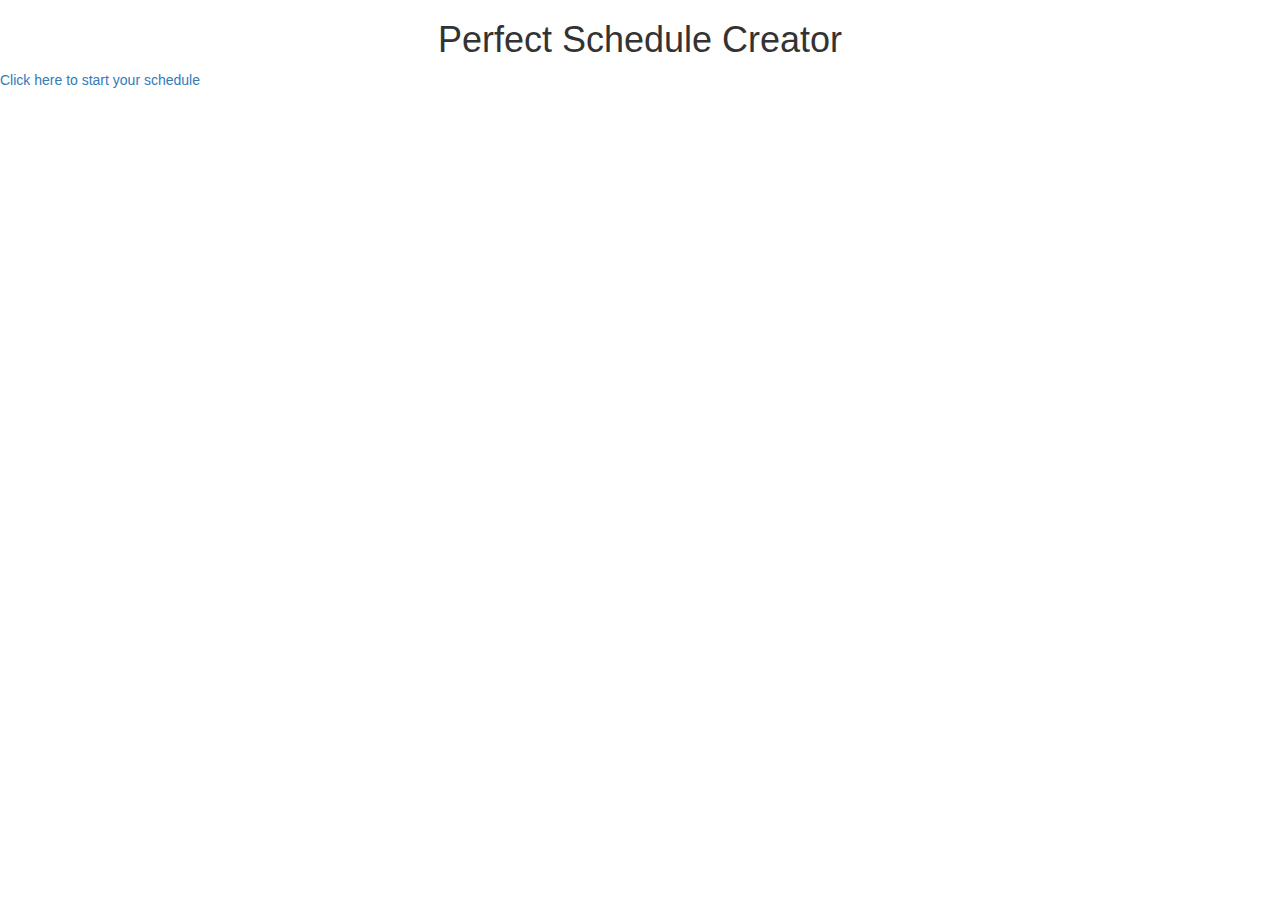
<file: test/index.html>
<!DOCTYPE html>
<html lang="en">
  <head>

    <meta charset="utf-8">
    <meta http-equiv="X-UA-Compatible" content="IE=edge">
    <meta name="viewport" content="width=device-width, initial-scale=1">
    <title>JacobFigueroa.com</title>
    <link href="css/bootstrap.min.css" rel="stylesheet">
    	
  </head>
	<body>

  	<h1><center>Perfect Schedule Creator</center></h1>
	
	<p><a href="databaseConnection.php">Click here to start your schedule</a></p>

  	<script src="https://ajax.googleapis.com/ajax/libs/jquery/1.11.2/jquery.min.js"></script>
    <script src="js/bootstrap.min.js"></script>

	</body>
</html>
</file>
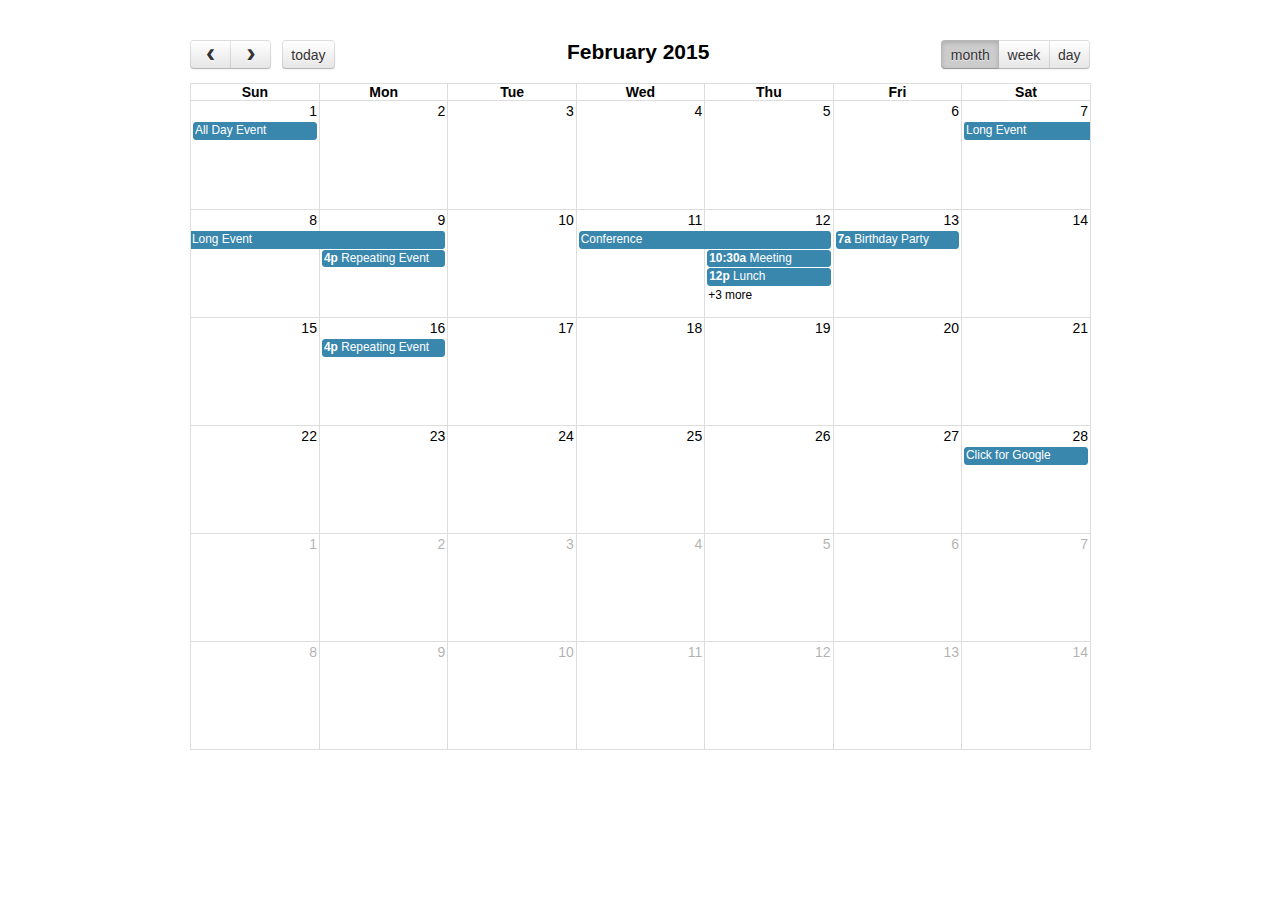
<file: views/calendarTest.html>
<!DOCTYPE html>
<html>
<head>
<meta charset='utf-8' />
<link href='../fullcalendar-2.2.7/fullcalendar.css' rel='stylesheet' />
<link href='../fullcalendar-2.2.7/fullcalendar.print.css' rel='stylesheet' media='print' />
<script src='../fullcalendar-2.2.7/lib/moment.min.js'></script>
<script src='../fullcalendar-2.2.7/lib/jquery.min.js'></script>
<script src='../fullcalendar-2.2.7/fullcalendar.min.js'></script>
<script>

	$(document).ready(function() {
		
		$('#calendar').fullCalendar({
			header: {
				left: 'prev,next today',
				center: 'title',
				right: 'month,agendaWeek,agendaDay'
			},
			defaultDate: '2015-02-12',
			editable: true,
			eventLimit: true, // allow "more" link when too many events
			events: [
				{
					title: 'All Day Event',
					start: '2015-02-01'
				},
				{
					title: 'Long Event',
					start: '2015-02-07',
					end: '2015-02-10'
				},
				{
					id: 999,
					title: 'Repeating Event',
					start: '2015-02-09T16:00:00'
				},
				{
					id: 999,
					title: 'Repeating Event',
					start: '2015-02-16T16:00:00'
				},
				{
					title: 'Conference',
					start: '2015-02-11',
					end: '2015-02-13'
				},
				{
					title: 'Meeting',
					start: '2015-02-12T10:30:00',
					end: '2015-02-12T12:30:00'
				},
				{
					title: 'Lunch',
					start: '2015-02-12T12:00:00'
				},
				{
					title: 'Meeting',
					start: '2015-02-12T14:30:00'
				},
				{
					title: 'Happy Hour',
					start: '2015-02-12T17:30:00'
				},
				{
					title: 'Dinner',
					start: '2015-02-12T20:00:00'
				},
				{
					title: 'Birthday Party',
					start: '2015-02-13T07:00:00'
				},
				{
					title: 'Click for Google',
					url: 'http://google.com/',
					start: '2015-02-28'
				}
			]
		});
		
	});

</script>
<style>

	body {
		margin: 40px 10px;
		padding: 0;
		font-family: "Lucida Grande",Helvetica,Arial,Verdana,sans-serif;
		font-size: 14px;
	}

	#calendar {
		max-width: 900px;
		margin: 0 auto;
	}

</style>
</head>
<body>

	<div id='calendar'></div>

</body>
</html>
</file>
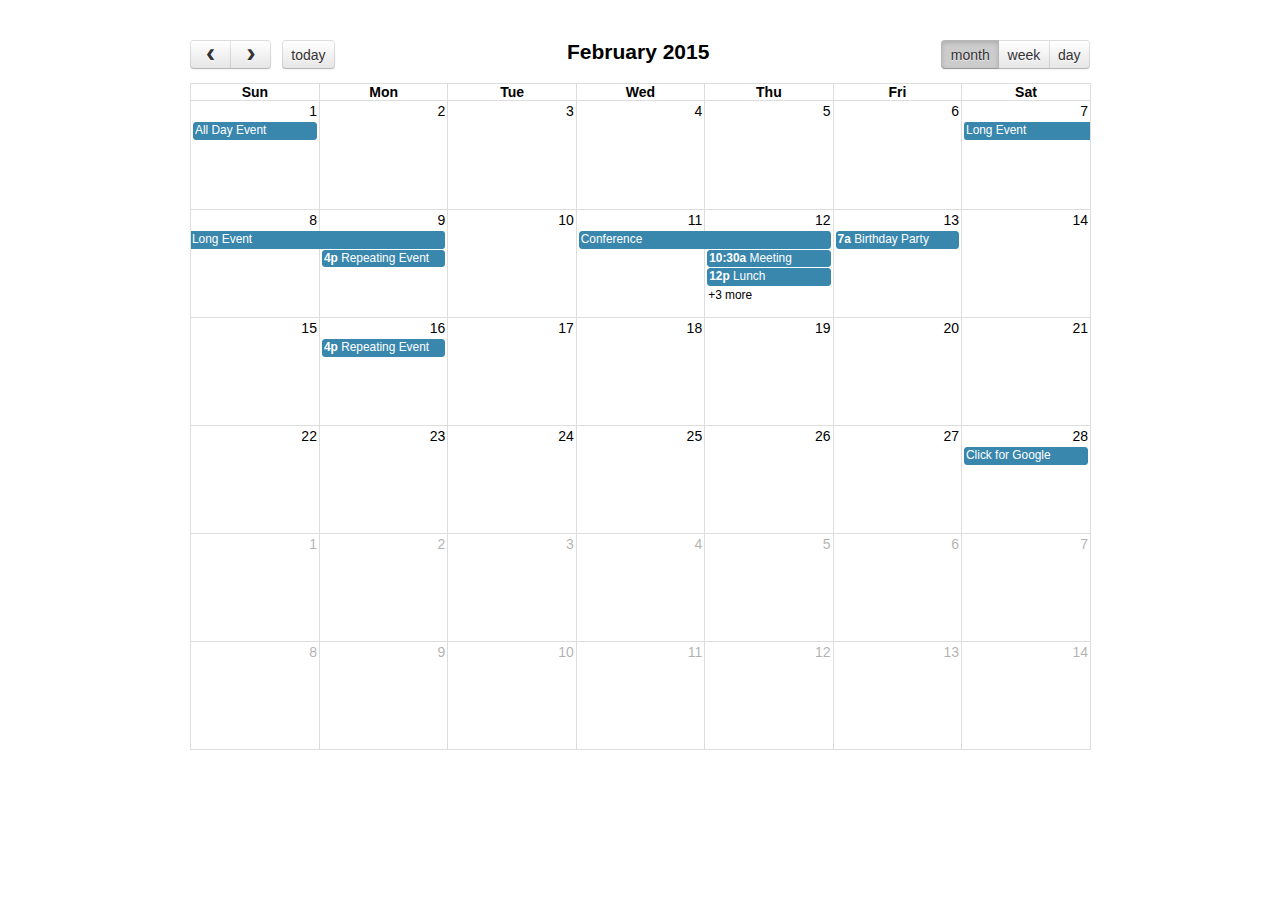
<file: fullcalendar-2.2.7/demos/agenda-views.html>
<!DOCTYPE html>
<html>
<head>
<meta charset='utf-8' />
<link href='../fullcalendar.css' rel='stylesheet' />
<link href='../fullcalendar.print.css' rel='stylesheet' media='print' />
<script src='../lib/moment.min.js'></script>
<script src='../lib/jquery.min.js'></script>
<script src='../fullcalendar.min.js'></script>
<script>

	$(document).ready(function() {
		
		$('#calendar').fullCalendar({
			header: {
				left: 'prev,next today',
				center: 'title',
				right: 'month,agendaWeek,agendaDay'
			},
			defaultDate: '2015-02-12',
			editable: true,
			eventLimit: true, // allow "more" link when too many events
			events: [
				{
					title: 'All Day Event',
					start: '2015-02-01'
				},
				{
					title: 'Long Event',
					start: '2015-02-07',
					end: '2015-02-10'
				},
				{
					id: 999,
					title: 'Repeating Event',
					start: '2015-02-09T16:00:00'
				},
				{
					id: 999,
					title: 'Repeating Event',
					start: '2015-02-16T16:00:00'
				},
				{
					title: 'Conference',
					start: '2015-02-11',
					end: '2015-02-13'
				},
				{
					title: 'Meeting',
					start: '2015-02-12T10:30:00',
					end: '2015-02-12T12:30:00'
				},
				{
					title: 'Lunch',
					start: '2015-02-12T12:00:00'
				},
				{
					title: 'Meeting',
					start: '2015-02-12T14:30:00'
				},
				{
					title: 'Happy Hour',
					start: '2015-02-12T17:30:00'
				},
				{
					title: 'Dinner',
					start: '2015-02-12T20:00:00'
				},
				{
					title: 'Birthday Party',
					start: '2015-02-13T07:00:00'
				},
				{
					title: 'Click for Google',
					url: 'http://google.com/',
					start: '2015-02-28'
				}
			]
		});
		
	});

</script>
<style>

	body {
		margin: 40px 10px;
		padding: 0;
		font-family: "Lucida Grande",Helvetica,Arial,Verdana,sans-serif;
		font-size: 14px;
	}

	#calendar {
		max-width: 900px;
		margin: 0 auto;
	}

</style>
</head>
<body>

	<div id='calendar'></div>

</body>
</html>
</file>
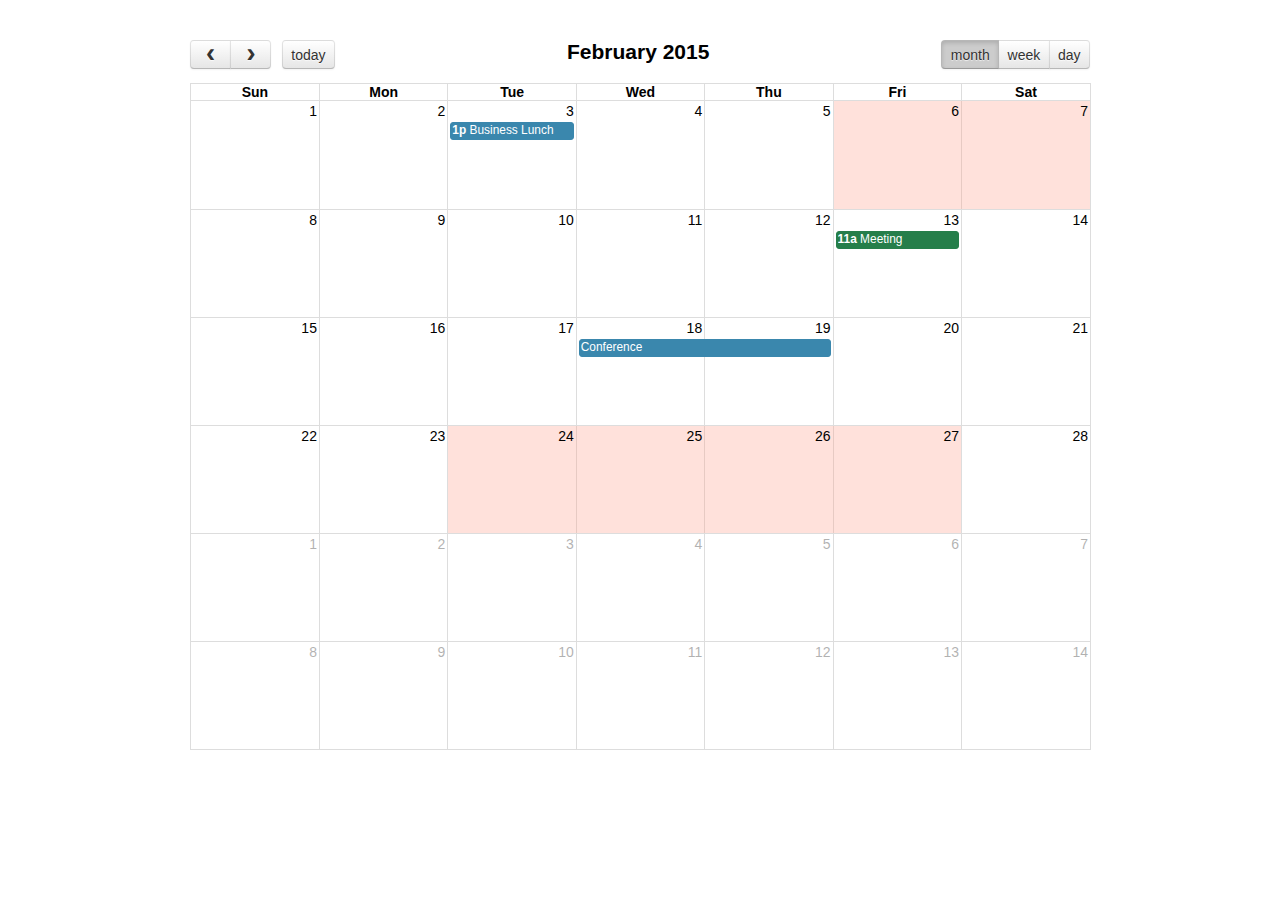
<file: fullcalendar-2.2.7/demos/background-events.html>
<!DOCTYPE html>
<html>
<head>
<meta charset='utf-8' />
<link href='../fullcalendar.css' rel='stylesheet' />
<link href='../fullcalendar.print.css' rel='stylesheet' media='print' />
<script src='../lib/moment.min.js'></script>
<script src='../lib/jquery.min.js'></script>
<script src='../fullcalendar.min.js'></script>
<script>

	$(document).ready(function() {

		$('#calendar').fullCalendar({
			header: {
				left: 'prev,next today',
				center: 'title',
				right: 'month,agendaWeek,agendaDay'
			},
			defaultDate: '2015-02-12',
			businessHours: true, // display business hours
			editable: true,
			events: [
				{
					title: 'Business Lunch',
					start: '2015-02-03T13:00:00',
					constraint: 'businessHours'
				},
				{
					title: 'Meeting',
					start: '2015-02-13T11:00:00',
					constraint: 'availableForMeeting', // defined below
					color: '#257e4a'
				},
				{
					title: 'Conference',
					start: '2015-02-18',
					end: '2015-02-20'
				},
				{
					title: 'Party',
					start: '2015-02-29T20:00:00'
				},

				// areas where "Meeting" must be dropped
				{
					id: 'availableForMeeting',
					start: '2015-02-11T10:00:00',
					end: '2015-02-11T16:00:00',
					rendering: 'background'
				},
				{
					id: 'availableForMeeting',
					start: '2015-02-13T10:00:00',
					end: '2015-02-13T16:00:00',
					rendering: 'background'
				},

				// red areas where no events can be dropped
				{
					start: '2015-02-24',
					end: '2015-02-28',
					overlap: false,
					rendering: 'background',
					color: '#ff9f89'
				},
				{
					start: '2015-02-06',
					end: '2015-02-08',
					overlap: false,
					rendering: 'background',
					color: '#ff9f89'
				}
			]
		});
		
	});

</script>
<style>

	body {
		margin: 40px 10px;
		padding: 0;
		font-family: "Lucida Grande",Helvetica,Arial,Verdana,sans-serif;
		font-size: 14px;
	}

	#calendar {
		max-width: 900px;
		margin: 0 auto;
	}

</style>
</head>
<body>

	<div id='calendar'></div>

</body>
</html>
</file>
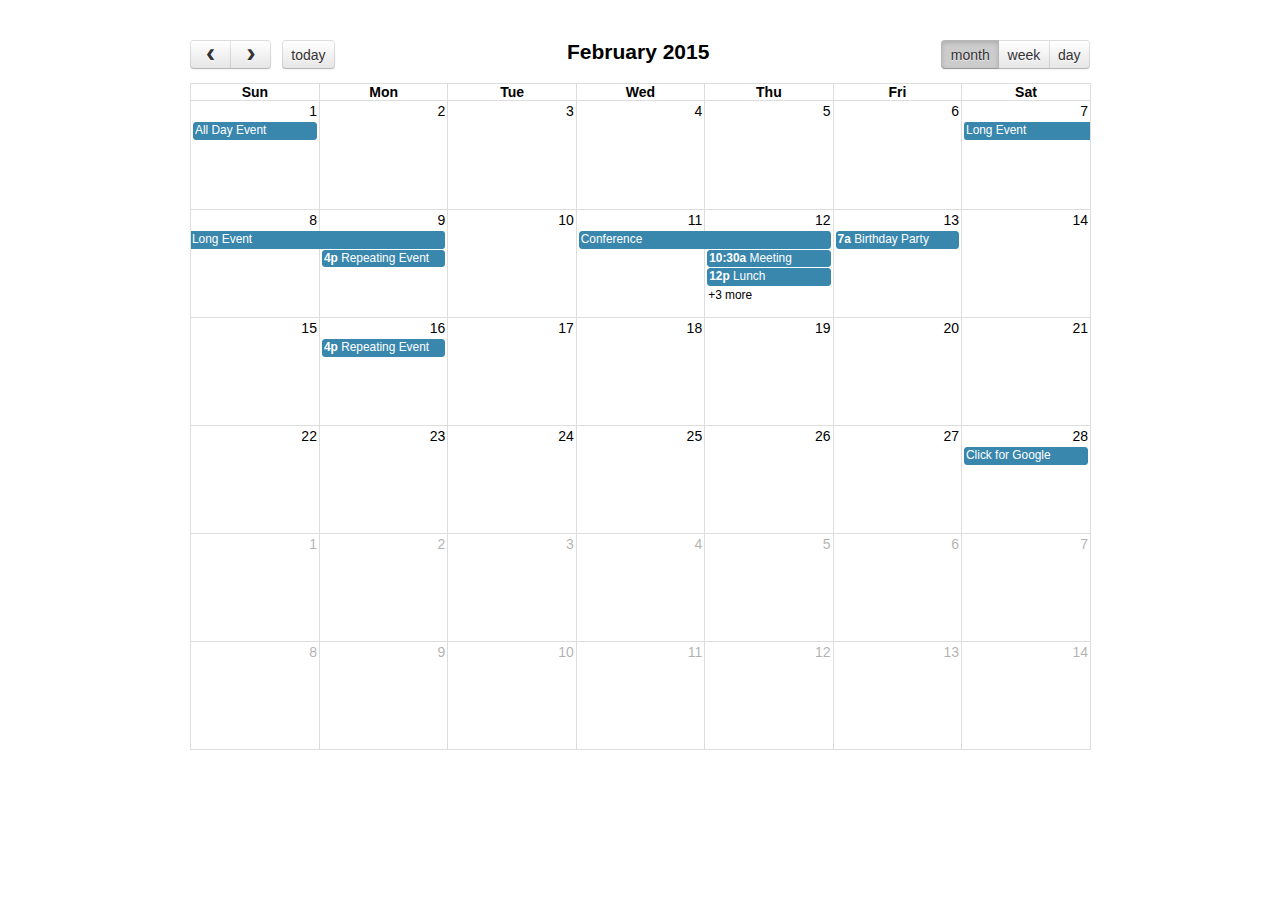
<file: fullcalendar-2.2.7/demos/basic-views.html>
<!DOCTYPE html>
<html>
<head>
<meta charset='utf-8' />
<link href='../fullcalendar.css' rel='stylesheet' />
<link href='../fullcalendar.print.css' rel='stylesheet' media='print' />
<script src='../lib/moment.min.js'></script>
<script src='../lib/jquery.min.js'></script>
<script src='../fullcalendar.min.js'></script>
<script>

	$(document).ready(function() {
		
		$('#calendar').fullCalendar({
			header: {
				left: 'prev,next today',
				center: 'title',
				right: 'month,basicWeek,basicDay'
			},
			defaultDate: '2015-02-12',
			editable: true,
			eventLimit: true, // allow "more" link when too many events
			events: [
				{
					title: 'All Day Event',
					start: '2015-02-01'
				},
				{
					title: 'Long Event',
					start: '2015-02-07',
					end: '2015-02-10'
				},
				{
					id: 999,
					title: 'Repeating Event',
					start: '2015-02-09T16:00:00'
				},
				{
					id: 999,
					title: 'Repeating Event',
					start: '2015-02-16T16:00:00'
				},
				{
					title: 'Conference',
					start: '2015-02-11',
					end: '2015-02-13'
				},
				{
					title: 'Meeting',
					start: '2015-02-12T10:30:00',
					end: '2015-02-12T12:30:00'
				},
				{
					title: 'Lunch',
					start: '2015-02-12T12:00:00'
				},
				{
					title: 'Meeting',
					start: '2015-02-12T14:30:00'
				},
				{
					title: 'Happy Hour',
					start: '2015-02-12T17:30:00'
				},
				{
					title: 'Dinner',
					start: '2015-02-12T20:00:00'
				},
				{
					title: 'Birthday Party',
					start: '2015-02-13T07:00:00'
				},
				{
					title: 'Click for Google',
					url: 'http://google.com/',
					start: '2015-02-28'
				}
			]
		});
		
	});

</script>
<style>

	body {
		margin: 40px 10px;
		padding: 0;
		font-family: "Lucida Grande",Helvetica,Arial,Verdana,sans-serif;
		font-size: 14px;
	}

	#calendar {
		max-width: 900px;
		margin: 0 auto;
	}

</style>
</head>
<body>

	<div id='calendar'></div>

</body>
</html>
</file>
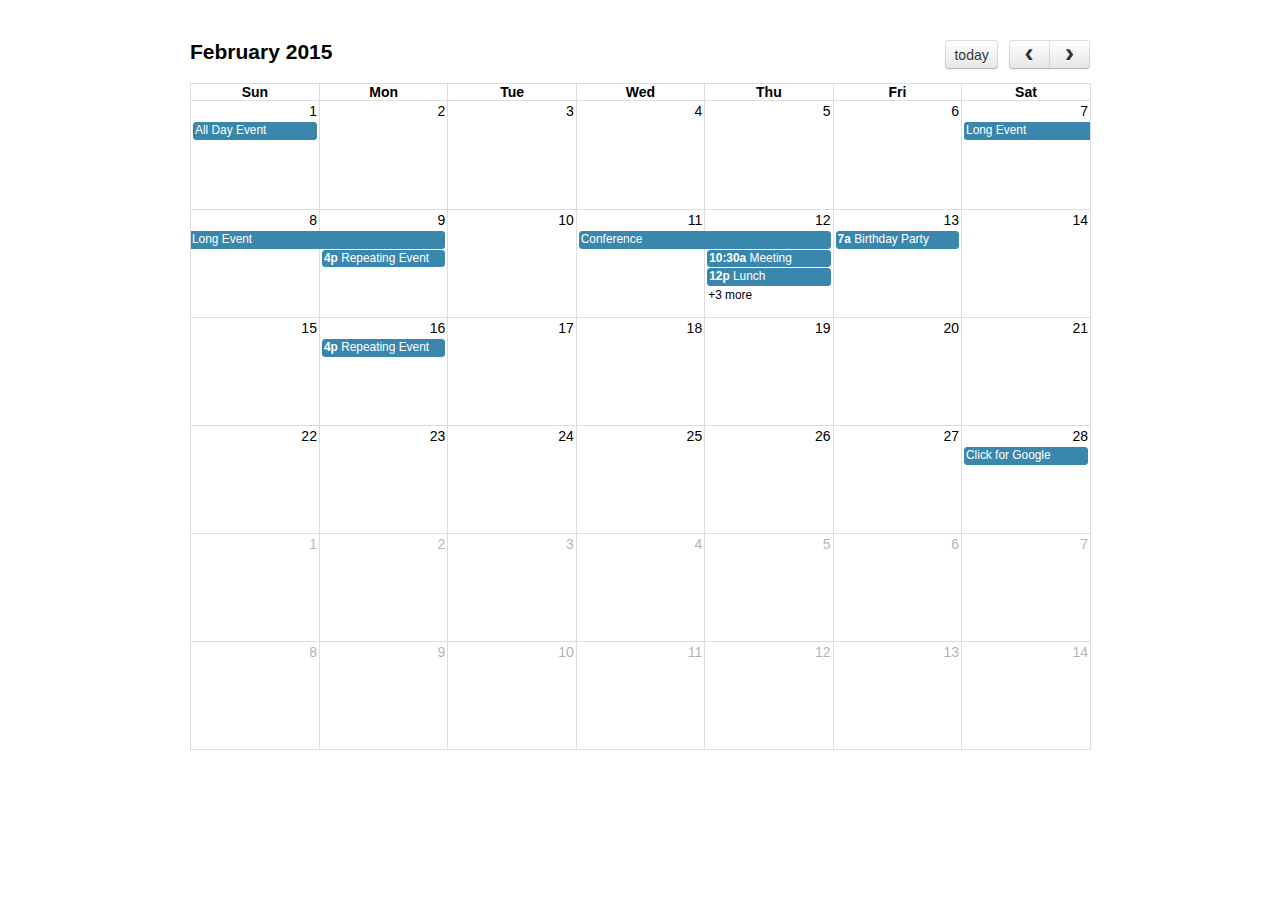
<file: fullcalendar-2.2.7/demos/default.html>
<!DOCTYPE html>
<html>
<head>
<meta charset='utf-8' />
<link href='../fullcalendar.css' rel='stylesheet' />
<link href='../fullcalendar.print.css' rel='stylesheet' media='print' />
<script src='../lib/moment.min.js'></script>
<script src='../lib/jquery.min.js'></script>
<script src='../fullcalendar.min.js'></script>
<script>

	$(document).ready(function() {

		$('#calendar').fullCalendar({
			defaultDate: '2015-02-12',
			editable: true,
			eventLimit: true, // allow "more" link when too many events
			events: [
				{
					title: 'All Day Event',
					start: '2015-02-01'
				},
				{
					title: 'Long Event',
					start: '2015-02-07',
					end: '2015-02-10'
				},
				{
					id: 999,
					title: 'Repeating Event',
					start: '2015-02-09T16:00:00'
				},
				{
					id: 999,
					title: 'Repeating Event',
					start: '2015-02-16T16:00:00'
				},
				{
					title: 'Conference',
					start: '2015-02-11',
					end: '2015-02-13'
				},
				{
					title: 'Meeting',
					start: '2015-02-12T10:30:00',
					end: '2015-02-12T12:30:00'
				},
				{
					title: 'Lunch',
					start: '2015-02-12T12:00:00'
				},
				{
					title: 'Meeting',
					start: '2015-02-12T14:30:00'
				},
				{
					title: 'Happy Hour',
					start: '2015-02-12T17:30:00'
				},
				{
					title: 'Dinner',
					start: '2015-02-12T20:00:00'
				},
				{
					title: 'Birthday Party',
					start: '2015-02-13T07:00:00'
				},
				{
					title: 'Click for Google',
					url: 'http://google.com/',
					start: '2015-02-28'
				}
			]
		});
		
	});

</script>
<style>

	body {
		margin: 40px 10px;
		padding: 0;
		font-family: "Lucida Grande",Helvetica,Arial,Verdana,sans-serif;
		font-size: 14px;
	}

	#calendar {
		max-width: 900px;
		margin: 0 auto;
	}

</style>
</head>
<body>

	<div id='calendar'></div>

</body>
</html>
</file>
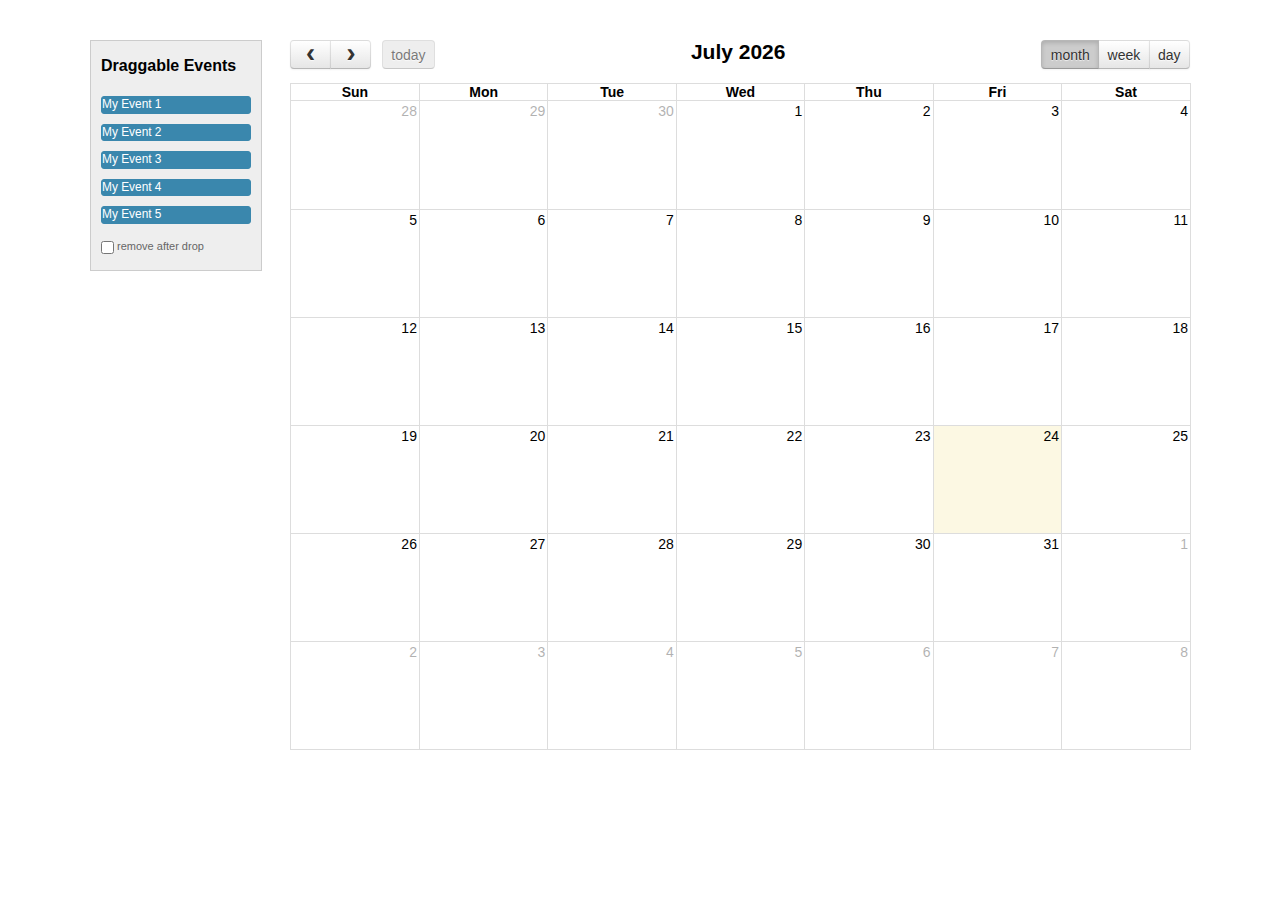
<file: fullcalendar-2.2.7/demos/external-dragging.html>
<!DOCTYPE html>
<html>
<head>
<meta charset='utf-8' />
<link href='../fullcalendar.css' rel='stylesheet' />
<link href='../fullcalendar.print.css' rel='stylesheet' media='print' />
<script src='../lib/moment.min.js'></script>
<script src='../lib/jquery.min.js'></script>
<script src='../lib/jquery-ui.custom.min.js'></script>
<script src='../fullcalendar.min.js'></script>
<script>

	$(document).ready(function() {


		/* initialize the external events
		-----------------------------------------------------------------*/

		$('#external-events .fc-event').each(function() {

			// store data so the calendar knows to render an event upon drop
			$(this).data('event', {
				title: $.trim($(this).text()), // use the element's text as the event title
				stick: true // maintain when user navigates (see docs on the renderEvent method)
			});

			// make the event draggable using jQuery UI
			$(this).draggable({
				zIndex: 999,
				revert: true,      // will cause the event to go back to its
				revertDuration: 0  //  original position after the drag
			});

		});


		/* initialize the calendar
		-----------------------------------------------------------------*/

		$('#calendar').fullCalendar({
			header: {
				left: 'prev,next today',
				center: 'title',
				right: 'month,agendaWeek,agendaDay'
			},
			editable: true,
			droppable: true, // this allows things to be dropped onto the calendar
			drop: function() {
				// is the "remove after drop" checkbox checked?
				if ($('#drop-remove').is(':checked')) {
					// if so, remove the element from the "Draggable Events" list
					$(this).remove();
				}
			}
		});


	});

</script>
<style>

	body {
		margin-top: 40px;
		text-align: center;
		font-size: 14px;
		font-family: "Lucida Grande",Helvetica,Arial,Verdana,sans-serif;
	}
		
	#wrap {
		width: 1100px;
		margin: 0 auto;
	}
		
	#external-events {
		float: left;
		width: 150px;
		padding: 0 10px;
		border: 1px solid #ccc;
		background: #eee;
		text-align: left;
	}
		
	#external-events h4 {
		font-size: 16px;
		margin-top: 0;
		padding-top: 1em;
	}
		
	#external-events .fc-event {
		margin: 10px 0;
		cursor: pointer;
	}
		
	#external-events p {
		margin: 1.5em 0;
		font-size: 11px;
		color: #666;
	}
		
	#external-events p input {
		margin: 0;
		vertical-align: middle;
	}

	#calendar {
		float: right;
		width: 900px;
	}

</style>
</head>
<body>
	<div id='wrap'>

		<div id='external-events'>
			<h4>Draggable Events</h4>
			<div class='fc-event'>My Event 1</div>
			<div class='fc-event'>My Event 2</div>
			<div class='fc-event'>My Event 3</div>
			<div class='fc-event'>My Event 4</div>
			<div class='fc-event'>My Event 5</div>
			<p>
				<input type='checkbox' id='drop-remove' />
				<label for='drop-remove'>remove after drop</label>
			</p>
		</div>

		<div id='calendar'></div>

		<div style='clear:both'></div>

	</div>
</body>
</html>
</file>
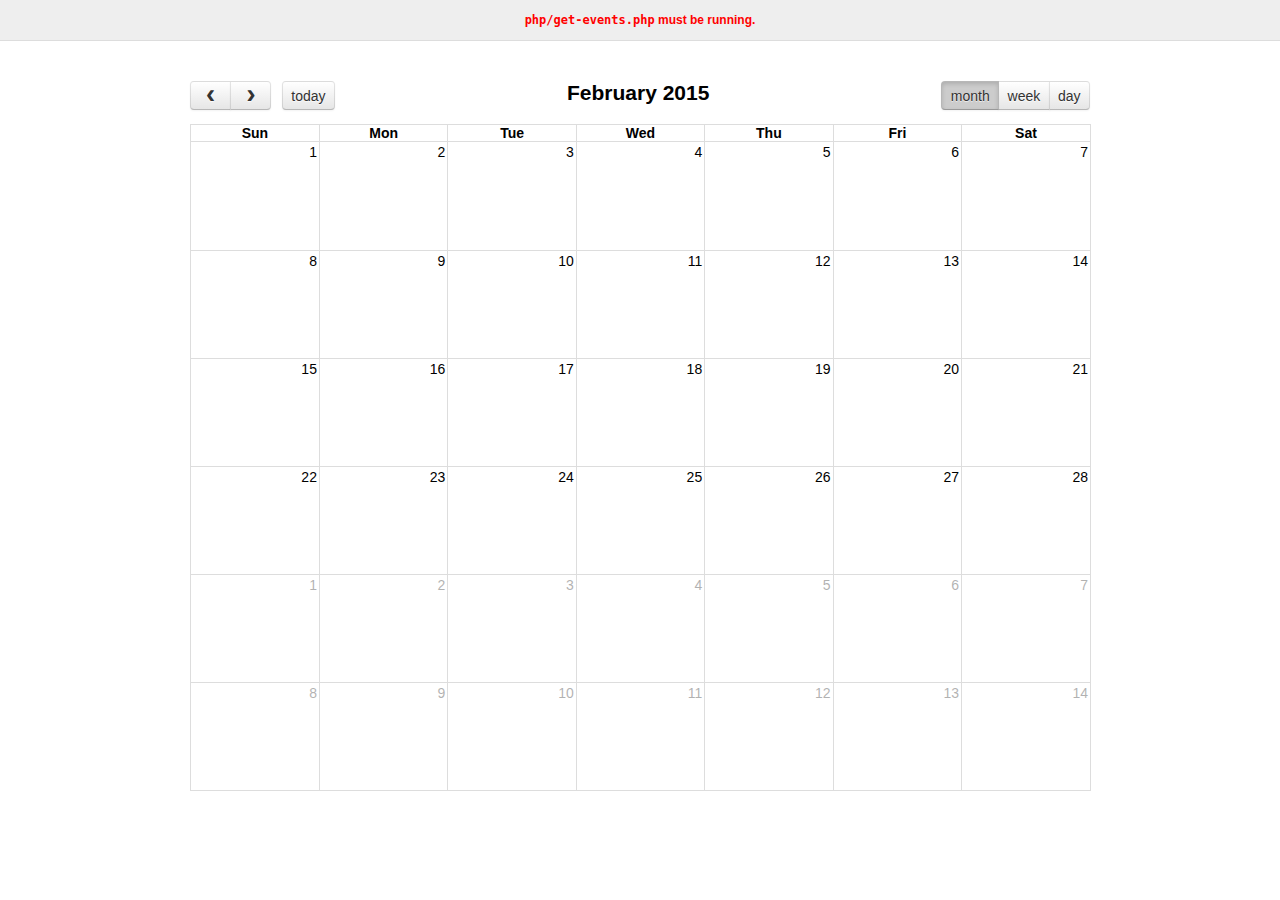
<file: fullcalendar-2.2.7/demos/json.html>
<!DOCTYPE html>
<html>
<head>
<meta charset='utf-8' />
<link href='../fullcalendar.css' rel='stylesheet' />
<link href='../fullcalendar.print.css' rel='stylesheet' media='print' />
<script src='../lib/moment.min.js'></script>
<script src='../lib/jquery.min.js'></script>
<script src='../fullcalendar.min.js'></script>
<script>

	$(document).ready(function() {
	
		$('#calendar').fullCalendar({
			header: {
				left: 'prev,next today',
				center: 'title',
				right: 'month,agendaWeek,agendaDay'
			},
			defaultDate: '2015-02-12',
			editable: true,
			eventLimit: true, // allow "more" link when too many events
			events: {
				url: 'php/get-events.php',
				error: function() {
					$('#script-warning').show();
				}
			},
			loading: function(bool) {
				$('#loading').toggle(bool);
			}
		});
		
	});

</script>
<style>

	body {
		margin: 0;
		padding: 0;
		font-family: "Lucida Grande",Helvetica,Arial,Verdana,sans-serif;
		font-size: 14px;
	}

	#script-warning {
		display: none;
		background: #eee;
		border-bottom: 1px solid #ddd;
		padding: 0 10px;
		line-height: 40px;
		text-align: center;
		font-weight: bold;
		font-size: 12px;
		color: red;
	}

	#loading {
		display: none;
		position: absolute;
		top: 10px;
		right: 10px;
	}

	#calendar {
		max-width: 900px;
		margin: 40px auto;
		padding: 0 10px;
	}

</style>
</head>
<body>

	<div id='script-warning'>
		<code>php/get-events.php</code> must be running.
	</div>

	<div id='loading'>loading...</div>

	<div id='calendar'></div>

</body>
</html>
</file>
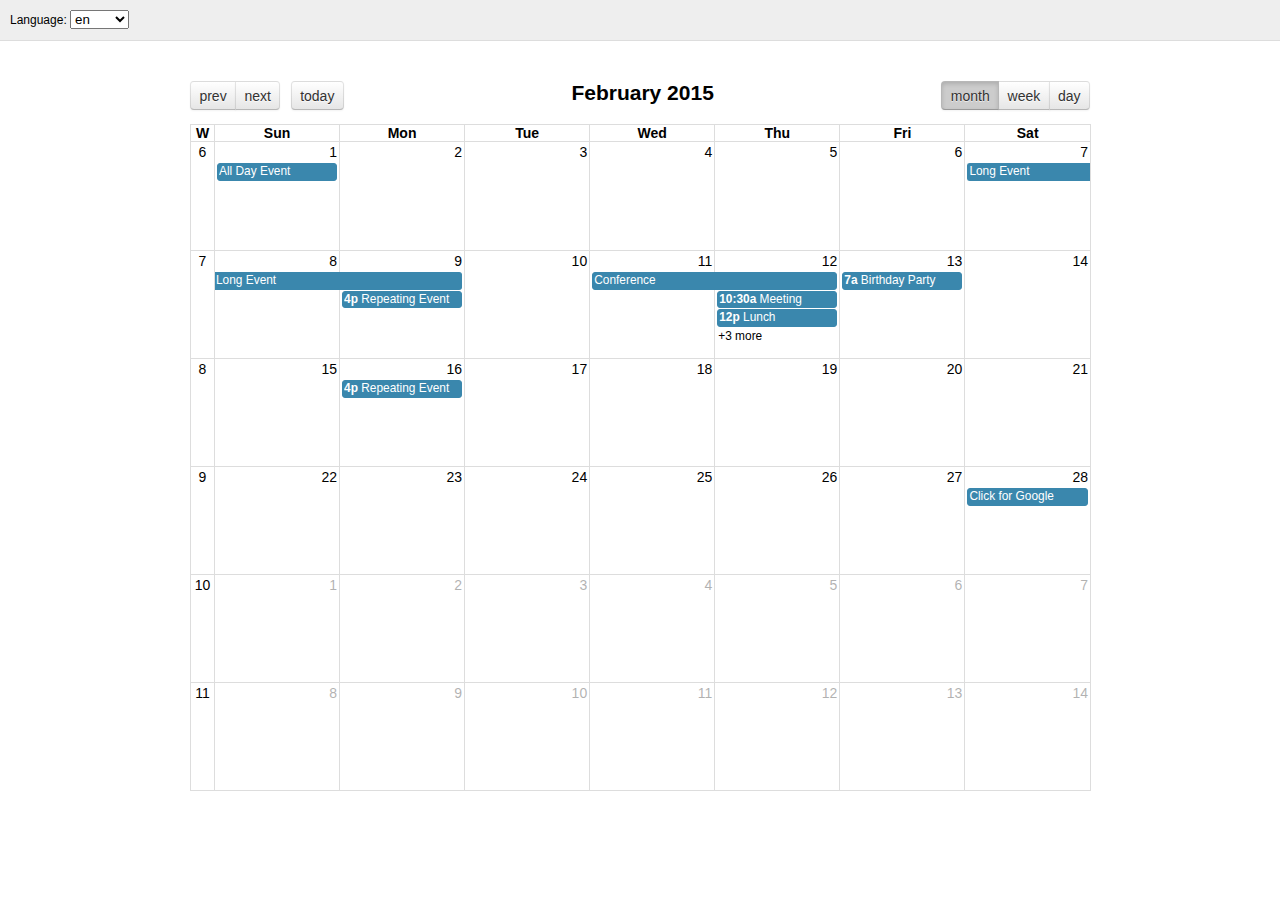
<file: fullcalendar-2.2.7/demos/languages.html>
<!DOCTYPE html>
<html>
<head>
<meta charset='utf-8' />
<link rel='stylesheet' href='../lib/cupertino/jquery-ui.min.css' />
<link href='../fullcalendar.css' rel='stylesheet' />
<link href='../fullcalendar.print.css' rel='stylesheet' media='print' />
<script src='../lib/moment.min.js'></script>
<script src='../lib/jquery.min.js'></script>
<script src='../fullcalendar.min.js'></script>
<script src='../lang-all.js'></script>
<script>

	$(document).ready(function() {
		var currentLangCode = 'en';

		// build the language selector's options
		$.each($.fullCalendar.langs, function(langCode) {
			$('#lang-selector').append(
				$('<option/>')
					.attr('value', langCode)
					.prop('selected', langCode == currentLangCode)
					.text(langCode)
			);
		});

		// rerender the calendar when the selected option changes
		$('#lang-selector').on('change', function() {
			if (this.value) {
				currentLangCode = this.value;
				$('#calendar').fullCalendar('destroy');
				renderCalendar();
			}
		});

		function renderCalendar() {
			$('#calendar').fullCalendar({
				header: {
					left: 'prev,next today',
					center: 'title',
					right: 'month,agendaWeek,agendaDay'
				},
				defaultDate: '2015-02-12',
				lang: currentLangCode,
				buttonIcons: false, // show the prev/next text
				weekNumbers: true,
				editable: true,
				eventLimit: true, // allow "more" link when too many events
				events: [
					{
						title: 'All Day Event',
						start: '2015-02-01'
					},
					{
						title: 'Long Event',
						start: '2015-02-07',
						end: '2015-02-10'
					},
					{
						id: 999,
						title: 'Repeating Event',
						start: '2015-02-09T16:00:00'
					},
					{
						id: 999,
						title: 'Repeating Event',
						start: '2015-02-16T16:00:00'
					},
					{
						title: 'Conference',
						start: '2015-02-11',
						end: '2015-02-13'
					},
					{
						title: 'Meeting',
						start: '2015-02-12T10:30:00',
						end: '2015-02-12T12:30:00'
					},
					{
						title: 'Lunch',
						start: '2015-02-12T12:00:00'
					},
					{
						title: 'Meeting',
						start: '2015-02-12T14:30:00'
					},
					{
						title: 'Happy Hour',
						start: '2015-02-12T17:30:00'
					},
					{
						title: 'Dinner',
						start: '2015-02-12T20:00:00'
					},
					{
						title: 'Birthday Party',
						start: '2015-02-13T07:00:00'
					},
					{
						title: 'Click for Google',
						url: 'http://google.com/',
						start: '2015-02-28'
					}
				]
			});
		}

		renderCalendar();
	});

</script>
<style>

	body {
		margin: 0;
		padding: 0;
		font-family: "Lucida Grande",Helvetica,Arial,Verdana,sans-serif;
		font-size: 14px;
	}

	#top {
		background: #eee;
		border-bottom: 1px solid #ddd;
		padding: 0 10px;
		line-height: 40px;
		font-size: 12px;
	}

	#calendar {
		max-width: 900px;
		margin: 40px auto;
		padding: 0 10px;
	}

</style>
</head>
<body>

	<div id='top'>

		Language:
		<select id='lang-selector'></select>

	</div>

	<div id='calendar'></div>

</body>
</html>
</file>
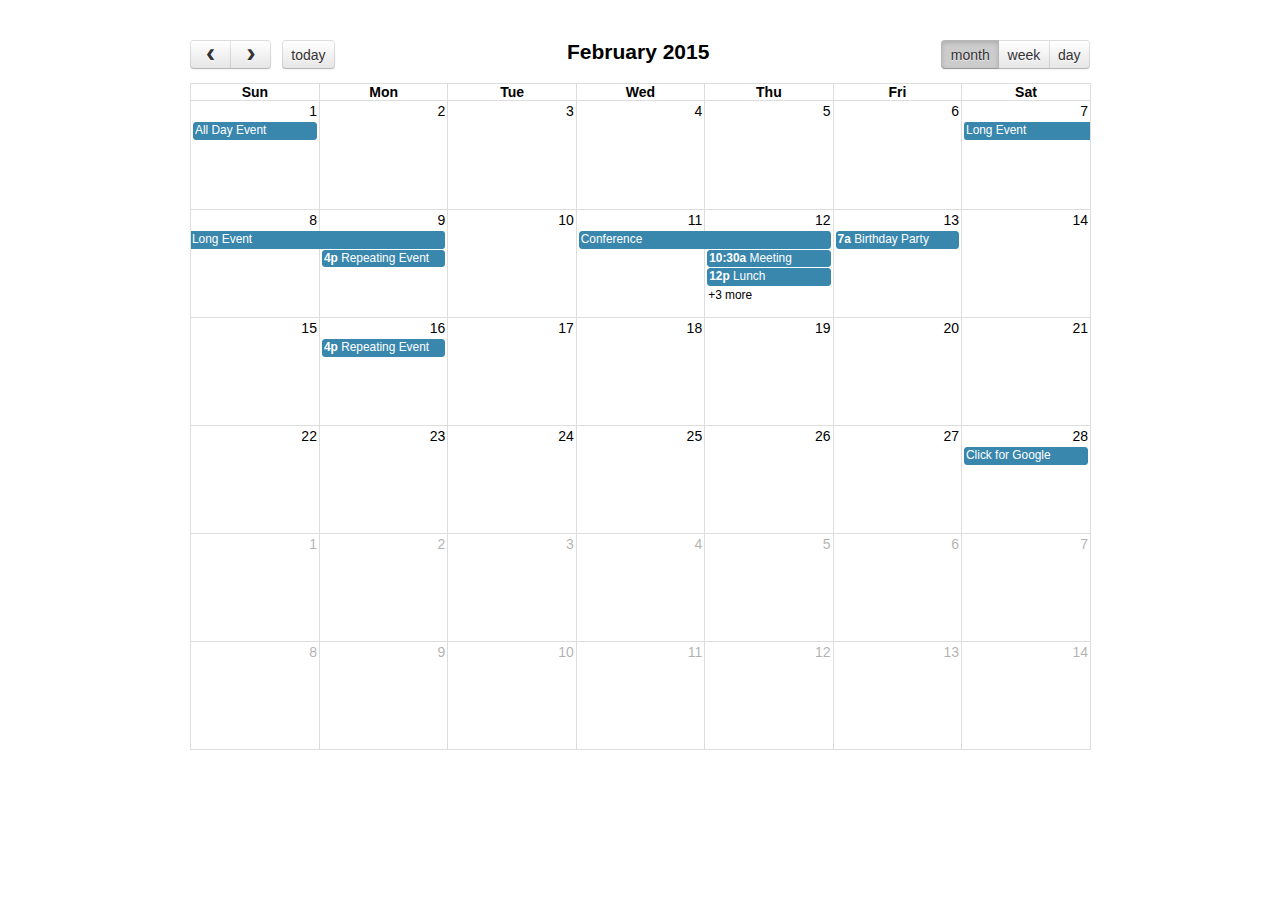
<file: fullcalendar-2.2.7/demos/selectable.html>
<!DOCTYPE html>
<html>
<head>
<meta charset='utf-8' />
<link href='../fullcalendar.css' rel='stylesheet' />
<link href='../fullcalendar.print.css' rel='stylesheet' media='print' />
<script src='../lib/moment.min.js'></script>
<script src='../lib/jquery.min.js'></script>
<script src='../fullcalendar.min.js'></script>
<script>

	$(document).ready(function() {
		
		$('#calendar').fullCalendar({
			header: {
				left: 'prev,next today',
				center: 'title',
				right: 'month,agendaWeek,agendaDay'
			},
			defaultDate: '2015-02-12',
			selectable: true,
			selectHelper: true,
			select: function(start, end) {
				var title = prompt('Event Title:');
				var eventData;
				if (title) {
					eventData = {
						title: title,
						start: start,
						end: end
					};
					$('#calendar').fullCalendar('renderEvent', eventData, true); // stick? = true
				}
				$('#calendar').fullCalendar('unselect');
			},
			editable: true,
			eventLimit: true, // allow "more" link when too many events
			events: [
				{
					title: 'All Day Event',
					start: '2015-02-01'
				},
				{
					title: 'Long Event',
					start: '2015-02-07',
					end: '2015-02-10'
				},
				{
					id: 999,
					title: 'Repeating Event',
					start: '2015-02-09T16:00:00'
				},
				{
					id: 999,
					title: 'Repeating Event',
					start: '2015-02-16T16:00:00'
				},
				{
					title: 'Conference',
					start: '2015-02-11',
					end: '2015-02-13'
				},
				{
					title: 'Meeting',
					start: '2015-02-12T10:30:00',
					end: '2015-02-12T12:30:00'
				},
				{
					title: 'Lunch',
					start: '2015-02-12T12:00:00'
				},
				{
					title: 'Meeting',
					start: '2015-02-12T14:30:00'
				},
				{
					title: 'Happy Hour',
					start: '2015-02-12T17:30:00'
				},
				{
					title: 'Dinner',
					start: '2015-02-12T20:00:00'
				},
				{
					title: 'Birthday Party',
					start: '2015-02-13T07:00:00'
				},
				{
					title: 'Click for Google',
					url: 'http://google.com/',
					start: '2015-02-28'
				}
			]
		});
		
	});

</script>
<style>

	body {
		margin: 40px 10px;
		padding: 0;
		font-family: "Lucida Grande",Helvetica,Arial,Verdana,sans-serif;
		font-size: 14px;
	}

	#calendar {
		max-width: 900px;
		margin: 0 auto;
	}

</style>
</head>
<body>

	<div id='calendar'></div>

</body>
</html>
</file>
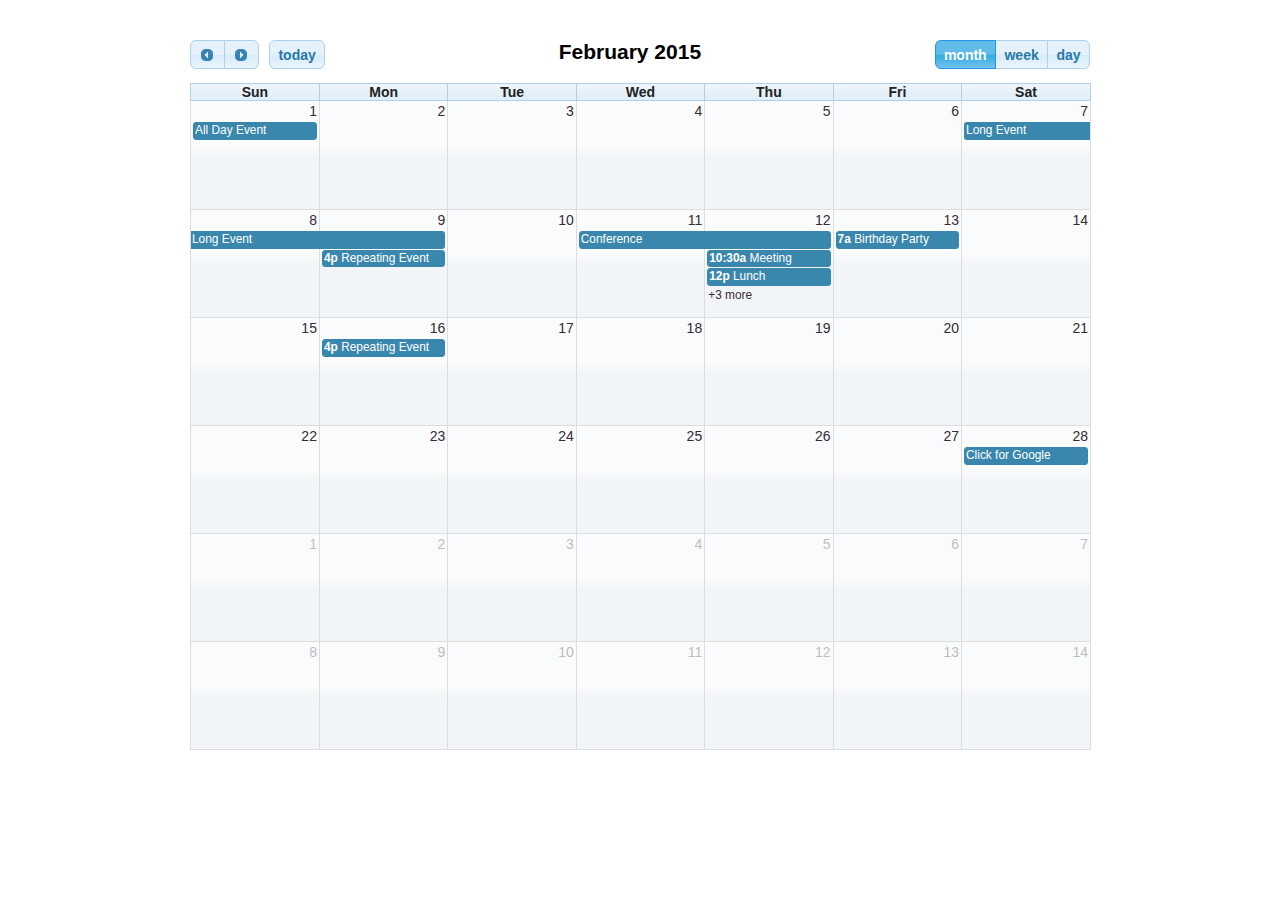
<file: fullcalendar-2.2.7/demos/theme.html>
<!DOCTYPE html>
<html>
<head>
<meta charset='utf-8' />
<link rel='stylesheet' href='../lib/cupertino/jquery-ui.min.css' />
<link href='../fullcalendar.css' rel='stylesheet' />
<link href='../fullcalendar.print.css' rel='stylesheet' media='print' />
<script src='../lib/moment.min.js'></script>
<script src='../lib/jquery.min.js'></script>
<script src='../fullcalendar.min.js'></script>
<script>

	$(document).ready(function() {

		$('#calendar').fullCalendar({
			theme: true,
			header: {
				left: 'prev,next today',
				center: 'title',
				right: 'month,agendaWeek,agendaDay'
			},
			defaultDate: '2015-02-12',
			editable: true,
			eventLimit: true, // allow "more" link when too many events
			events: [
				{
					title: 'All Day Event',
					start: '2015-02-01'
				},
				{
					title: 'Long Event',
					start: '2015-02-07',
					end: '2015-02-10'
				},
				{
					id: 999,
					title: 'Repeating Event',
					start: '2015-02-09T16:00:00'
				},
				{
					id: 999,
					title: 'Repeating Event',
					start: '2015-02-16T16:00:00'
				},
				{
					title: 'Conference',
					start: '2015-02-11',
					end: '2015-02-13'
				},
				{
					title: 'Meeting',
					start: '2015-02-12T10:30:00',
					end: '2015-02-12T12:30:00'
				},
				{
					title: 'Lunch',
					start: '2015-02-12T12:00:00'
				},
				{
					title: 'Meeting',
					start: '2015-02-12T14:30:00'
				},
				{
					title: 'Happy Hour',
					start: '2015-02-12T17:30:00'
				},
				{
					title: 'Dinner',
					start: '2015-02-12T20:00:00'
				},
				{
					title: 'Birthday Party',
					start: '2015-02-13T07:00:00'
				},
				{
					title: 'Click for Google',
					url: 'http://google.com/',
					start: '2015-02-28'
				}
			]
		});
		
	});

</script>
<style>

	body {
		margin: 40px 10px;
		padding: 0;
		font-family: "Lucida Grande",Helvetica,Arial,Verdana,sans-serif;
		font-size: 14px;
	}

	#calendar {
		max-width: 900px;
		margin: 0 auto;
	}

</style>
</head>
<body>

	<div id='calendar'></div>

</body>
</html>
</file>
<file: fullcalendar-2.2.7/fullcalendar.css>
/*!
 * FullCalendar v2.2.7 Stylesheet
 * Docs & License: http://arshaw.com/fullcalendar/
 * (c) 2013 Adam Shaw
 */


.fc {
	direction: ltr;
	text-align: left;
}

.fc-rtl {
	text-align: right;
}

body .fc { /* extra precedence to overcome jqui */
	font-size: 1em;
}


/* Colors
--------------------------------------------------------------------------------------------------*/

.fc-unthemed th,
.fc-unthemed td,
.fc-unthemed hr,
.fc-unthemed thead,
.fc-unthemed tbody,
.fc-unthemed .fc-row,
.fc-unthemed .fc-popover {
	border-color: #ddd;
}

.fc-unthemed .fc-popover {
	background-color: #fff;
}

.fc-unthemed hr,
.fc-unthemed .fc-popover .fc-header {
	background: #eee;
}

.fc-unthemed .fc-popover .fc-header .fc-close {
	color: #666;
}

.fc-unthemed .fc-today {
	background: #fcf8e3;
}

.fc-highlight { /* when user is selecting cells */
	background: #bce8f1;
	opacity: .3;
	filter: alpha(opacity=30); /* for IE */
}

.fc-bgevent { /* default look for background events */
	background: rgb(143, 223, 130);
	opacity: .3;
	filter: alpha(opacity=30); /* for IE */
}

.fc-nonbusiness { /* default look for non-business-hours areas */
	/* will inherit .fc-bgevent's styles */
	background: #ccc;
}


/* Icons (inline elements with styled text that mock arrow icons)
--------------------------------------------------------------------------------------------------*/

.fc-icon {
	display: inline-block;
	font-size: 2em;
	line-height: .5em;
	height: .5em; /* will make the total height 1em */
	font-family: "Courier New", Courier, monospace;
}

.fc-icon-left-single-arrow:after {
	content: "\02039";
	font-weight: bold;
}

.fc-icon-right-single-arrow:after {
	content: "\0203A";
	font-weight: bold;
}

.fc-icon-left-double-arrow:after {
	content: "\000AB";
}

.fc-icon-right-double-arrow:after {
	content: "\000BB";
}

.fc-icon-x:after {
	content: "\000D7";
}


/* Buttons (styled <button> tags, normalized to work cross-browser)
--------------------------------------------------------------------------------------------------*/

.fc button {
	/* force height to include the border and padding */
	-moz-box-sizing: border-box;
	-webkit-box-sizing: border-box;
	box-sizing: border-box;

	/* dimensions */
	margin: 0;
	height: 2.1em;
	padding: 0 .6em;

	/* text & cursor */
	font-size: 1em; /* normalize */
	white-space: nowrap;
	cursor: pointer;
}

/* Firefox has an annoying inner border */
.fc button::-moz-focus-inner { margin: 0; padding: 0; }
	
.fc-state-default { /* non-theme */
	border: 1px solid;
}

.fc-state-default.fc-corner-left { /* non-theme */
	border-top-left-radius: 4px;
	border-bottom-left-radius: 4px;
}

.fc-state-default.fc-corner-right { /* non-theme */
	border-top-right-radius: 4px;
	border-bottom-right-radius: 4px;
}

/* icons in buttons */

.fc button .fc-icon { /* non-theme */
	position: relative;
	top: .05em; /* seems to be a good adjustment across browsers */
	margin: 0 .1em;
}
	
/*
  button states
  borrowed from twitter bootstrap (http://twitter.github.com/bootstrap/)
*/

.fc-state-default {
	background-color: #f5f5f5;
	background-image: -moz-linear-gradient(top, #ffffff, #e6e6e6);
	background-image: -webkit-gradient(linear, 0 0, 0 100%, from(#ffffff), to(#e6e6e6));
	background-image: -webkit-linear-gradient(top, #ffffff, #e6e6e6);
	background-image: -o-linear-gradient(top, #ffffff, #e6e6e6);
	background-image: linear-gradient(to bottom, #ffffff, #e6e6e6);
	background-repeat: repeat-x;
	border-color: #e6e6e6 #e6e6e6 #bfbfbf;
	border-color: rgba(0, 0, 0, 0.1) rgba(0, 0, 0, 0.1) rgba(0, 0, 0, 0.25);
	color: #333;
	text-shadow: 0 1px 1px rgba(255, 255, 255, 0.75);
	box-shadow: inset 0 1px 0 rgba(255, 255, 255, 0.2), 0 1px 2px rgba(0, 0, 0, 0.05);
}

.fc-state-hover,
.fc-state-down,
.fc-state-active,
.fc-state-disabled {
	color: #333333;
	background-color: #e6e6e6;
}

.fc-state-hover {
	color: #333333;
	text-decoration: none;
	background-position: 0 -15px;
	-webkit-transition: background-position 0.1s linear;
	   -moz-transition: background-position 0.1s linear;
	     -o-transition: background-position 0.1s linear;
	        transition: background-position 0.1s linear;
}

.fc-state-down,
.fc-state-active {
	background-color: #cccccc;
	background-image: none;
	box-shadow: inset 0 2px 4px rgba(0, 0, 0, 0.15), 0 1px 2px rgba(0, 0, 0, 0.05);
}

.fc-state-disabled {
	cursor: default;
	background-image: none;
	opacity: 0.65;
	filter: alpha(opacity=65);
	box-shadow: none;
}


/* Buttons Groups
--------------------------------------------------------------------------------------------------*/

.fc-button-group {
	display: inline-block;
}

/*
every button that is not first in a button group should scootch over one pixel and cover the
previous button's border...
*/

.fc .fc-button-group > * { /* extra precedence b/c buttons have margin set to zero */
	float: left;
	margin: 0 0 0 -1px;
}

.fc .fc-button-group > :first-child { /* same */
	margin-left: 0;
}


/* Popover
--------------------------------------------------------------------------------------------------*/

.fc-popover {
	position: absolute;
	box-shadow: 0 2px 6px rgba(0,0,0,.15);
}

.fc-popover .fc-header {
	padding: 2px 4px;
}

.fc-popover .fc-header .fc-title {
	margin: 0 2px;
}

.fc-popover .fc-header .fc-close {
	cursor: pointer;
}

.fc-ltr .fc-popover .fc-header .fc-title,
.fc-rtl .fc-popover .fc-header .fc-close {
	float: left;
}

.fc-rtl .fc-popover .fc-header .fc-title,
.fc-ltr .fc-popover .fc-header .fc-close {
	float: right;
}

/* unthemed */

.fc-unthemed .fc-popover {
	border-width: 1px;
	border-style: solid;
}

.fc-unthemed .fc-popover .fc-header .fc-close {
	font-size: 25px;
	margin-top: 4px;
}

/* jqui themed */

.fc-popover > .ui-widget-header + .ui-widget-content {
	border-top: 0; /* where they meet, let the header have the border */
}


/* Misc Reusable Components
--------------------------------------------------------------------------------------------------*/

.fc hr {
	height: 0;
	margin: 0;
	padding: 0 0 2px; /* height is unreliable across browsers, so use padding */
	border-style: solid;
	border-width: 1px 0;
}

.fc-clear {
	clear: both;
}

.fc-bg,
.fc-bgevent-skeleton,
.fc-highlight-skeleton,
.fc-helper-skeleton {
	/* these element should always cling to top-left/right corners */
	position: absolute;
	top: 0;
	left: 0;
	right: 0;
}

.fc-bg {
	bottom: 0; /* strech bg to bottom edge */
}

.fc-bg table {
	height: 100%; /* strech bg to bottom edge */
}


/* Tables
--------------------------------------------------------------------------------------------------*/

.fc table {
	width: 100%;
	table-layout: fixed;
	border-collapse: collapse;
	border-spacing: 0;
	font-size: 1em; /* normalize cross-browser */
}

.fc th {
	text-align: center;
}

.fc th,
.fc td {
	border-style: solid;
	border-width: 1px;
	padding: 0;
	vertical-align: top;
}

.fc td.fc-today {
	border-style: double; /* overcome neighboring borders */
}


/* Fake Table Rows
--------------------------------------------------------------------------------------------------*/

.fc .fc-row { /* extra precedence to overcome themes w/ .ui-widget-content forcing a 1px border */
	/* no visible border by default. but make available if need be (scrollbar width compensation) */
	border-style: solid;
	border-width: 0;
}

.fc-row table {
	/* don't put left/right border on anything within a fake row.
	   the outer tbody will worry about this */
	border-left: 0 hidden transparent;
	border-right: 0 hidden transparent;

	/* no bottom borders on rows */
	border-bottom: 0 hidden transparent; 
}

.fc-row:first-child table {
	border-top: 0 hidden transparent; /* no top border on first row */
}


/* Day Row (used within the header and the DayGrid)
--------------------------------------------------------------------------------------------------*/

.fc-row {
	position: relative;
}

.fc-row .fc-bg {
	z-index: 1;
}

/* highlighting cells & background event skeleton */

.fc-row .fc-bgevent-skeleton,
.fc-row .fc-highlight-skeleton {
	bottom: 0; /* stretch skeleton to bottom of row */
}

.fc-row .fc-bgevent-skeleton table,
.fc-row .fc-highlight-skeleton table {
	height: 100%; /* stretch skeleton to bottom of row */
}

.fc-row .fc-highlight-skeleton td,
.fc-row .fc-bgevent-skeleton td {
	border-color: transparent;
}

.fc-row .fc-bgevent-skeleton {
	z-index: 2;

}

.fc-row .fc-highlight-skeleton {
	z-index: 3;
}

/*
row content (which contains day/week numbers and events) as well as "helper" (which contains
temporary rendered events).
*/

.fc-row .fc-content-skeleton {
	position: relative;
	z-index: 4;
	padding-bottom: 2px; /* matches the space above the events */
}

.fc-row .fc-helper-skeleton {
	z-index: 5;
}

.fc-row .fc-content-skeleton td,
.fc-row .fc-helper-skeleton td {
	/* see-through to the background below */
	background: none; /* in case <td>s are globally styled */
	border-color: transparent;

	/* don't put a border between events and/or the day number */
	border-bottom: 0;
}

.fc-row .fc-content-skeleton tbody td, /* cells with events inside (so NOT the day number cell) */
.fc-row .fc-helper-skeleton tbody td {
	/* don't put a border between event cells */
	border-top: 0;
}


/* Scrolling Container
--------------------------------------------------------------------------------------------------*/

.fc-scroller { /* this class goes on elements for guaranteed vertical scrollbars */
	overflow-y: scroll;
	overflow-x: hidden;
}

.fc-scroller > * { /* we expect an immediate inner element */
	position: relative; /* re-scope all positions */
	width: 100%; /* hack to force re-sizing this inner element when scrollbars appear/disappear */
	overflow: hidden; /* don't let negative margins or absolute positioning create further scroll */
}


/* Global Event Styles
--------------------------------------------------------------------------------------------------*/

.fc-event {
	position: relative; /* for resize handle and other inner positioning */
	display: block; /* make the <a> tag block */
	font-size: .85em;
	line-height: 1.3;
	border-radius: 3px;
	border: 1px solid #3a87ad; /* default BORDER color */
	background-color: #3a87ad; /* default BACKGROUND color */
	font-weight: normal; /* undo jqui's ui-widget-header bold */
}

/* overpower some of bootstrap's and jqui's styles on <a> tags */
.fc-event,
.fc-event:hover,
.ui-widget .fc-event {
	color: #fff; /* default TEXT color */
	text-decoration: none; /* if <a> has an href */
}

.fc-event[href],
.fc-event.fc-draggable {
	cursor: pointer; /* give events with links and draggable events a hand mouse pointer */
}

.fc-not-allowed, /* causes a "warning" cursor. applied on body */
.fc-not-allowed .fc-event { /* to override an event's custom cursor */
	cursor: not-allowed;
}


/* DayGrid events
----------------------------------------------------------------------------------------------------
We use the full "fc-day-grid-event" class instead of using descendants because the event won't
be a descendant of the grid when it is being dragged.
*/

.fc-day-grid-event {
	margin: 1px 2px 0; /* spacing between events and edges */
	padding: 0 1px;
}

/* events that are continuing to/from another week. kill rounded corners and butt up against edge */

.fc-ltr .fc-day-grid-event.fc-not-start,
.fc-rtl .fc-day-grid-event.fc-not-end {
	margin-left: 0;
	border-left-width: 0;
	padding-left: 1px; /* replace the border with padding */
	border-top-left-radius: 0;
	border-bottom-left-radius: 0;
}

.fc-ltr .fc-day-grid-event.fc-not-end,
.fc-rtl .fc-day-grid-event.fc-not-start {
	margin-right: 0;
	border-right-width: 0;
	padding-right: 1px; /* replace the border with padding */
	border-top-right-radius: 0;
	border-bottom-right-radius: 0;
}

.fc-day-grid-event > .fc-content { /* force events to be one-line tall */
	white-space: nowrap;
	overflow: hidden;
}

.fc-day-grid-event .fc-time {
	font-weight: bold;
}

/* resize handle (outside of fc-content, so can go outside of bounds) */

.fc-day-grid-event .fc-resizer {
	position: absolute;
	top: 0;
	bottom: 0;
	width: 7px;
}

.fc-ltr .fc-day-grid-event .fc-resizer {
	right: -3px;
	cursor: e-resize;
}

.fc-rtl .fc-day-grid-event .fc-resizer {
	left: -3px;
	cursor: w-resize;
}


/* Event Limiting
--------------------------------------------------------------------------------------------------*/

/* "more" link that represents hidden events */

a.fc-more {
	margin: 1px 3px;
	font-size: .85em;
	cursor: pointer;
	text-decoration: none;
}

a.fc-more:hover {
	text-decoration: underline;
}

.fc-limited { /* rows and cells that are hidden because of a "more" link */
	display: none;
}

/* popover that appears when "more" link is clicked */

.fc-day-grid .fc-row {
	z-index: 1; /* make the "more" popover one higher than this */
}

.fc-more-popover {
	z-index: 2;
	width: 220px;
}

.fc-more-popover .fc-event-container {
	padding: 10px;
}

/* Toolbar
--------------------------------------------------------------------------------------------------*/

.fc-toolbar {
	text-align: center;
	margin-bottom: 1em;
}

.fc-toolbar .fc-left {
	float: left;
}

.fc-toolbar .fc-right {
	float: right;
}

.fc-toolbar .fc-center {
	display: inline-block;
}

/* the things within each left/right/center section */
.fc .fc-toolbar > * > * { /* extra precedence to override button border margins */
	float: left;
	margin-left: .75em;
}

/* the first thing within each left/center/right section */
.fc .fc-toolbar > * > :first-child { /* extra precedence to override button border margins */
	margin-left: 0;
}
	
/* title text */

.fc-toolbar h2 {
	margin: 0;
}

/* button layering (for border precedence) */

.fc-toolbar button {
	position: relative;
}

.fc-toolbar .fc-state-hover,
.fc-toolbar .ui-state-hover {
	z-index: 2;
}
	
.fc-toolbar .fc-state-down {
	z-index: 3;
}

.fc-toolbar .fc-state-active,
.fc-toolbar .ui-state-active {
	z-index: 4;
}

.fc-toolbar button:focus {
	z-index: 5;
}


/* View Structure
--------------------------------------------------------------------------------------------------*/

/* undo twitter bootstrap's box-sizing rules. normalizes positioning techniques */
/* don't do this for the toolbar because we'll want bootstrap to style those buttons as some pt */
.fc-view-container *,
.fc-view-container *:before,
.fc-view-container *:after {
	-webkit-box-sizing: content-box;
	   -moz-box-sizing: content-box;
	        box-sizing: content-box;
}

.fc-view, /* scope positioning and z-index's for everything within the view */
.fc-view > table { /* so dragged elements can be above the view's main element */
	position: relative;
	z-index: 1;
}

/* BasicView
--------------------------------------------------------------------------------------------------*/

/* day row structure */

.fc-basicWeek-view .fc-content-skeleton,
.fc-basicDay-view .fc-content-skeleton {
	/* we are sure there are no day numbers in these views, so... */
	padding-top: 1px; /* add a pixel to make sure there are 2px padding above events */
	padding-bottom: 1em; /* ensure a space at bottom of cell for user selecting/clicking */
}

.fc-basic-view tbody .fc-row {
	min-height: 4em; /* ensure that all rows are at least this tall */
}

/* a "rigid" row will take up a constant amount of height because content-skeleton is absolute */

.fc-row.fc-rigid {
	overflow: hidden;
}

.fc-row.fc-rigid .fc-content-skeleton {
	position: absolute;
	top: 0;
	left: 0;
	right: 0;
}

/* week and day number styling */

.fc-basic-view .fc-week-number,
.fc-basic-view .fc-day-number {
	padding: 0 2px;
}

.fc-basic-view td.fc-week-number span,
.fc-basic-view td.fc-day-number {
	padding-top: 2px;
	padding-bottom: 2px;
}

.fc-basic-view .fc-week-number {
	text-align: center;
}

.fc-basic-view .fc-week-number span {
	/* work around the way we do column resizing and ensure a minimum width */
	display: inline-block;
	min-width: 1.25em;
}

.fc-ltr .fc-basic-view .fc-day-number {
	text-align: right;
}

.fc-rtl .fc-basic-view .fc-day-number {
	text-align: left;
}

.fc-day-number.fc-other-month {
	opacity: 0.3;
	filter: alpha(opacity=30); /* for IE */
	/* opacity with small font can sometimes look too faded
	   might want to set the 'color' property instead
	   making day-numbers bold also fixes the problem */
}

/* AgendaView all-day area
--------------------------------------------------------------------------------------------------*/

.fc-agenda-view .fc-day-grid {
	position: relative;
	z-index: 2; /* so the "more.." popover will be over the time grid */
}

.fc-agenda-view .fc-day-grid .fc-row {
	min-height: 3em; /* all-day section will never get shorter than this */
}

.fc-agenda-view .fc-day-grid .fc-row .fc-content-skeleton {
	padding-top: 1px; /* add a pixel to make sure there are 2px padding above events */
	padding-bottom: 1em; /* give space underneath events for clicking/selecting days */
}


/* TimeGrid axis running down the side (for both the all-day area and the slot area)
--------------------------------------------------------------------------------------------------*/

.fc .fc-axis { /* .fc to overcome default cell styles */
	vertical-align: middle;
	padding: 0 4px;
	white-space: nowrap;
}

.fc-ltr .fc-axis {
	text-align: right;
}

.fc-rtl .fc-axis {
	text-align: left;
}

.ui-widget td.fc-axis {
	font-weight: normal; /* overcome jqui theme making it bold */
}


/* TimeGrid Structure
--------------------------------------------------------------------------------------------------*/

.fc-time-grid-container, /* so scroll container's z-index is below all-day */
.fc-time-grid { /* so slats/bg/content/etc positions get scoped within here */
	position: relative;
	z-index: 1;
}

.fc-time-grid {
	min-height: 100%; /* so if height setting is 'auto', .fc-bg stretches to fill height */
}

.fc-time-grid table { /* don't put outer borders on slats/bg/content/etc */
	border: 0 hidden transparent;
}

.fc-time-grid > .fc-bg {
	z-index: 1;
}

.fc-time-grid .fc-slats,
.fc-time-grid > hr { /* the <hr> AgendaView injects when grid is shorter than scroller */
	position: relative;
	z-index: 2;
}

.fc-time-grid .fc-bgevent-skeleton,
.fc-time-grid .fc-content-skeleton {
	position: absolute;
	top: 0;
	left: 0;
	right: 0;
}

.fc-time-grid .fc-bgevent-skeleton {
	z-index: 3;
}

.fc-time-grid .fc-highlight-skeleton {
	z-index: 4;
}

.fc-time-grid .fc-content-skeleton {
	z-index: 5;
}

.fc-time-grid .fc-helper-skeleton {
	z-index: 6;
}


/* TimeGrid Slats (lines that run horizontally)
--------------------------------------------------------------------------------------------------*/

.fc-slats td {
	height: 1.5em;
	border-bottom: 0; /* each cell is responsible for its top border */
}

.fc-slats .fc-minor td {
	border-top-style: dotted;
}

.fc-slats .ui-widget-content { /* for jqui theme */
	background: none; /* see through to fc-bg */
}


/* TimeGrid Highlighting Slots
--------------------------------------------------------------------------------------------------*/

.fc-time-grid .fc-highlight-container { /* a div within a cell within the fc-highlight-skeleton */
	position: relative; /* scopes the left/right of the fc-highlight to be in the column */
}

.fc-time-grid .fc-highlight {
	position: absolute;
	left: 0;
	right: 0;
	/* top and bottom will be in by JS */
}


/* TimeGrid Event Containment
--------------------------------------------------------------------------------------------------*/

.fc-time-grid .fc-event-container, /* a div within a cell within the fc-content-skeleton */
.fc-time-grid .fc-bgevent-container { /* a div within a cell within the fc-bgevent-skeleton */
	position: relative;
}

.fc-ltr .fc-time-grid .fc-event-container { /* space on the sides of events for LTR (default) */
	margin: 0 2.5% 0 2px;
}

.fc-rtl .fc-time-grid .fc-event-container { /* space on the sides of events for RTL */
	margin: 0 2px 0 2.5%;
}

.fc-time-grid .fc-event,
.fc-time-grid .fc-bgevent {
	position: absolute;
	z-index: 1; /* scope inner z-index's */
}

.fc-time-grid .fc-bgevent {
	/* background events always span full width */
	left: 0;
	right: 0;
}


/* TimeGrid Event Styling
----------------------------------------------------------------------------------------------------
We use the full "fc-time-grid-event" class instead of using descendants because the event won't
be a descendant of the grid when it is being dragged.
*/

.fc-time-grid-event.fc-not-start { /* events that are continuing from another day */
	/* replace space made by the top border with padding */
	border-top-width: 0;
	padding-top: 1px;

	/* remove top rounded corners */
	border-top-left-radius: 0;
	border-top-right-radius: 0;
}

.fc-time-grid-event.fc-not-end {
	/* replace space made by the top border with padding */
	border-bottom-width: 0;
	padding-bottom: 1px;

	/* remove bottom rounded corners */
	border-bottom-left-radius: 0;
	border-bottom-right-radius: 0;
}

.fc-time-grid-event {
	overflow: hidden; /* don't let the bg flow over rounded corners */
}

.fc-time-grid-event > .fc-content { /* contains the time and title, but no bg and resizer */
	position: relative;
	z-index: 2; /* above the bg */
}

.fc-time-grid-event .fc-time,
.fc-time-grid-event .fc-title {
	padding: 0 1px;
}

.fc-time-grid-event .fc-time {
	font-size: .85em;
	white-space: nowrap;
}

.fc-time-grid-event .fc-bg {
	z-index: 1;
	background: #fff;
	opacity: .25;
	filter: alpha(opacity=25); /* for IE */
}

/* short mode, where time and title are on the same line */

.fc-time-grid-event.fc-short .fc-content {
	/* don't wrap to second line (now that contents will be inline) */
	white-space: nowrap;
}

.fc-time-grid-event.fc-short .fc-time,
.fc-time-grid-event.fc-short .fc-title {
	/* put the time and title on the same line */
	display: inline-block;
	vertical-align: top;
}

.fc-time-grid-event.fc-short .fc-time span {
	display: none; /* don't display the full time text... */
}

.fc-time-grid-event.fc-short .fc-time:before {
	content: attr(data-start); /* ...instead, display only the start time */
}

.fc-time-grid-event.fc-short .fc-time:after {
	content: "\000A0-\000A0"; /* seperate with a dash, wrapped in nbsp's */
}

.fc-time-grid-event.fc-short .fc-title {
	font-size: .85em; /* make the title text the same size as the time */
	padding: 0; /* undo padding from above */
}

/* resizer */

.fc-time-grid-event .fc-resizer {
	position: absolute;
	z-index: 3; /* above content */
	left: 0;
	right: 0;
	bottom: 0;
	height: 8px;
	overflow: hidden;
	line-height: 8px;
	font-size: 11px;
	font-family: monospace;
	text-align: center;
	cursor: s-resize;
}

.fc-time-grid-event .fc-resizer:after {
	content: "=";
}
</file>
<file: fullcalendar-2.2.7/fullcalendar.print.css>
/*!
 * FullCalendar v2.2.7 Print Stylesheet
 * Docs & License: http://arshaw.com/fullcalendar/
 * (c) 2013 Adam Shaw
 */

/*
 * Include this stylesheet on your page to get a more printer-friendly calendar.
 * When including this stylesheet, use the media='print' attribute of the <link> tag.
 * Make sure to include this stylesheet IN ADDITION to the regular fullcalendar.css.
 */

.fc {
	max-width: 100% !important;
}


/* Global Event Restyling
--------------------------------------------------------------------------------------------------*/

.fc-event {
	background: #fff !important;
	color: #000 !important;
	page-break-inside: avoid;
}

.fc-event .fc-resizer {
	display: none;
}


/* Table & Day-Row Restyling
--------------------------------------------------------------------------------------------------*/

th,
td,
hr,
thead,
tbody,
.fc-row {
	border-color: #ccc !important;
	background: #fff !important;
}

/* kill the overlaid, absolutely-positioned common components */
.fc-bg,
.fc-bgevent-skeleton,
.fc-highlight-skeleton,
.fc-helper-skeleton {
	display: none;
}

/* don't force a min-height on rows (for DayGrid) */
.fc tbody .fc-row {
	height: auto !important; /* undo height that JS set in distributeHeight */
	min-height: 0 !important; /* undo the min-height from each view's specific stylesheet */
}

.fc tbody .fc-row .fc-content-skeleton {
	position: static; /* undo .fc-rigid */
	padding-bottom: 0 !important; /* use a more border-friendly method for this... */
}

.fc tbody .fc-row .fc-content-skeleton tbody tr:last-child td { /* only works in newer browsers */
	padding-bottom: 1em; /* ...gives space within the skeleton. also ensures min height in a way */
}

.fc tbody .fc-row .fc-content-skeleton table {
	/* provides a min-height for the row, but only effective for IE, which exaggerates this value,
	   making it look more like 3em. for other browers, it will already be this tall */
	height: 1em;
}


/* Undo month-view event limiting. Display all events and hide the "more" links
--------------------------------------------------------------------------------------------------*/

.fc-more-cell,
.fc-more {
	display: none !important;
}

.fc tr.fc-limited {
	display: table-row !important;
}

.fc td.fc-limited {
	display: table-cell !important;
}

.fc-popover {
	display: none; /* never display the "more.." popover in print mode */
}


/* TimeGrid Restyling
--------------------------------------------------------------------------------------------------*/

/* undo the min-height 100% trick used to fill the container's height */
.fc-time-grid {
	min-height: 0 !important;
}

/* don't display the side axis at all ("all-day" and time cells) */
.fc-agenda-view .fc-axis {
	display: none;
}

/* don't display the horizontal lines */
.fc-slats,
.fc-time-grid hr { /* this hr is used when height is underused and needs to be filled */
	display: none !important; /* important overrides inline declaration */
}

/* let the container that holds the events be naturally positioned and create real height */
.fc-time-grid .fc-content-skeleton {
	position: static;
}

/* in case there are no events, we still want some height */
.fc-time-grid .fc-content-skeleton table {
	height: 4em;
}

/* kill the horizontal spacing made by the event container. event margins will be done below */
.fc-time-grid .fc-event-container {
	margin: 0 !important;
}


/* TimeGrid *Event* Restyling
--------------------------------------------------------------------------------------------------*/

/* naturally position events, vertically stacking them */
.fc-time-grid .fc-event {
	position: static !important;
	margin: 3px 2px !important;
}

/* for events that continue to a future day, give the bottom border back */
.fc-time-grid .fc-event.fc-not-end {
	border-bottom-width: 1px !important;
}

/* indicate the event continues via "..." text */
.fc-time-grid .fc-event.fc-not-end:after {
	content: "...";
}

/* for events that are continuations from previous days, give the top border back */
.fc-time-grid .fc-event.fc-not-start {
	border-top-width: 1px !important;
}

/* indicate the event is a continuation via "..." text */
.fc-time-grid .fc-event.fc-not-start:before {
	content: "...";
}

/* time */

/* undo a previous declaration and let the time text span to a second line */
.fc-time-grid .fc-event .fc-time {
	white-space: normal !important;
}

/* hide the the time that is normally displayed... */
.fc-time-grid .fc-event .fc-time span {
	display: none;
}

/* ...replace it with a more verbose version (includes AM/PM) stored in an html attribute */
.fc-time-grid .fc-event .fc-time:after {
	content: attr(data-full);
}


/* Vertical Scroller & Containers
--------------------------------------------------------------------------------------------------*/

/* kill the scrollbars and allow natural height */
.fc-scroller,
.fc-day-grid-container,    /* these divs might be assigned height, which we need to cleared */
.fc-time-grid-container {  /* */
	overflow: visible !important;
	height: auto !important;
}

/* kill the horizontal border/padding used to compensate for scrollbars */
.fc-row {
	border: 0 !important;
	margin: 0 !important;
}


/* Button Controls
--------------------------------------------------------------------------------------------------*/

.fc-button-group,
.fc button {
	display: none; /* don't display any button-related controls */
}
</file>
